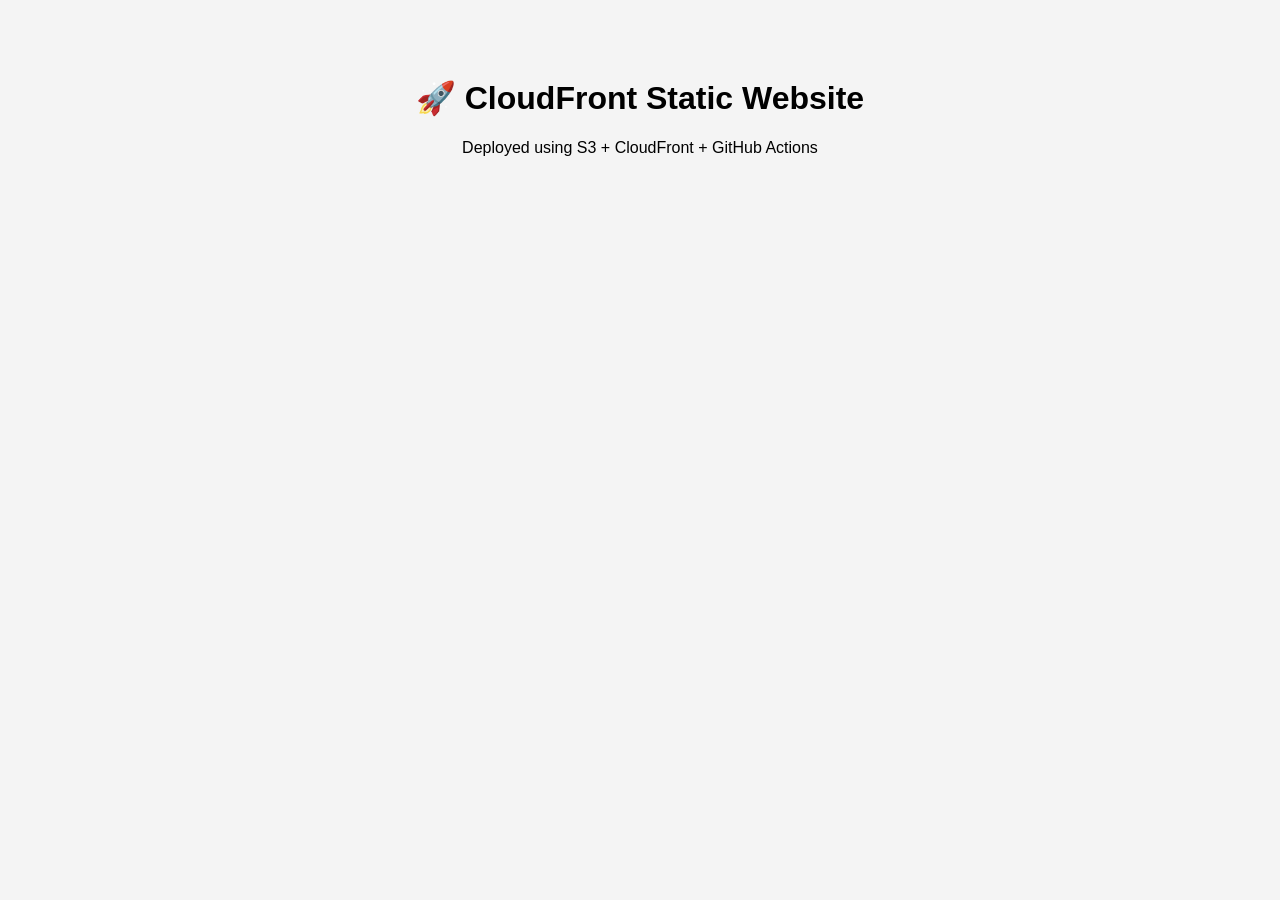
<file: website/index.html>
<!DOCTYPE html>
<html>
<head>
  <title>CloudFront Static Website</title>
  <link rel="stylesheet" href="styles.css">
</head>
<body>
  <h1>🚀 CloudFront Static Website</h1>
  <p>Deployed using S3 + CloudFront + GitHub Actions</p>
</body>
</html>
</file>
<file: website/styles.css>
body {
  font-family: Arial, sans-serif;
  background: #f4f4f4;
  text-align: center;
  padding-top: 50px;
}
</file>
